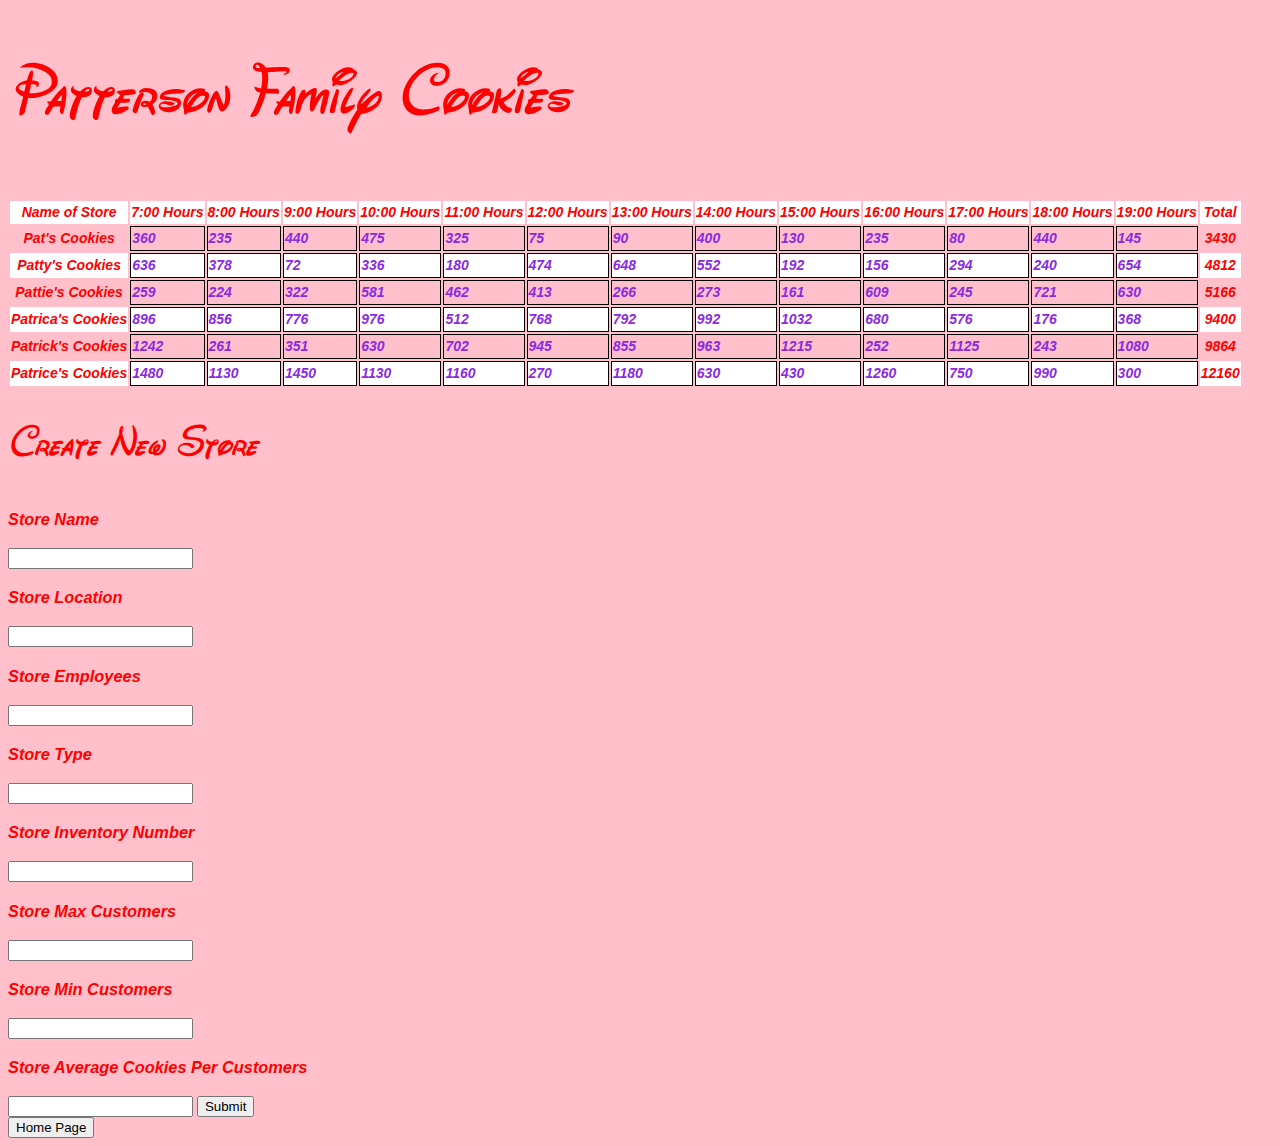
<file: sales.html>
<!DOCTYPE html>
<html>
    <title> </title>
    <meta name="viewport" content="width=device-width, initial-scale=1">
    <link rel="stylesheet" type="text/css" media="screen" href="main.css" />
    
</head>

    
<body id = "my-body">
    <h1 id="top-header">Patterson Family Cookies 
         </h1>
    
    <table id='store-table'></table> 
    
    </table>
    <h1>Create New Store</h1>
    <form id='store-form'>
        <h3>Store Name</h3>
        <input required name='storeName'></input>
        <h3>Store Location</h3>
        <input required name='locationName'></input>
        <h3>Store Employees</h3>
        <input required name='employeesNumber'></input>
        <h3>Store Type</h3>
        <input required name='storeType'></input>
        <h3>Store Inventory Number</h3>
        <input required name='inventoryNumber'></input>
        <h3>Store Max Customers</h3>
        <input required name='maxCustomersPerHour'></input>
        <h3>Store Min Customers</h3>
        <input required name='minCustomersPerHour'></input>
        <h3>Store Average Cookies Per Customers</h3>
        <input required name='avgCookiesPerCustomersPerHour'></input>








        
        <button id='submitButton' type='submit'>Submit</button>
    
    </form>
    <a href='https://www.google.com'><button>Home Page</button></a>
</body>
    

</body>
<script src="main.js"></script>
</file>
<file: main.css>
body {
    min-width: 1012px;
    word-wrap: break-word;
}
body {
    font-family:cursive, -apple-system,BlinkMacSystemFont,"Segoe UI",Helvetica,Arial,sans-serif,"Apple Color Emoji","Segoe UI Emoji","Segoe UI Symbol";
    font-size: 14px;
    line-height: 1.5;
    color: red;
    background-color: pink;
    font-style: italic;
    font-weight: bolder;
}
body {
    margin: 100;
}
* {
    box-sizing: border-box;
}
user agent stylesheet
body {
    display: block;
    margin: 20px;
}
html {
    font-family: Arial, Helvetica, sans-serif;


    -ms-text-size-adjust: 100%;
    -webkit-text-size-adjust: 100%;
}
.store-table {
    border: 1px solid;
}
td{
    border: 1px solid black;
    color: blueviolet;


}
@font-face {
    font-family: electricFont;
    src: url(fonts/waltograph42.otf);
    font-weight: bold;
    
}

h1 { 
font-family: electricFont;
font-size: 300%

}

#top-header {
    font-size:500%;
}
</file>
